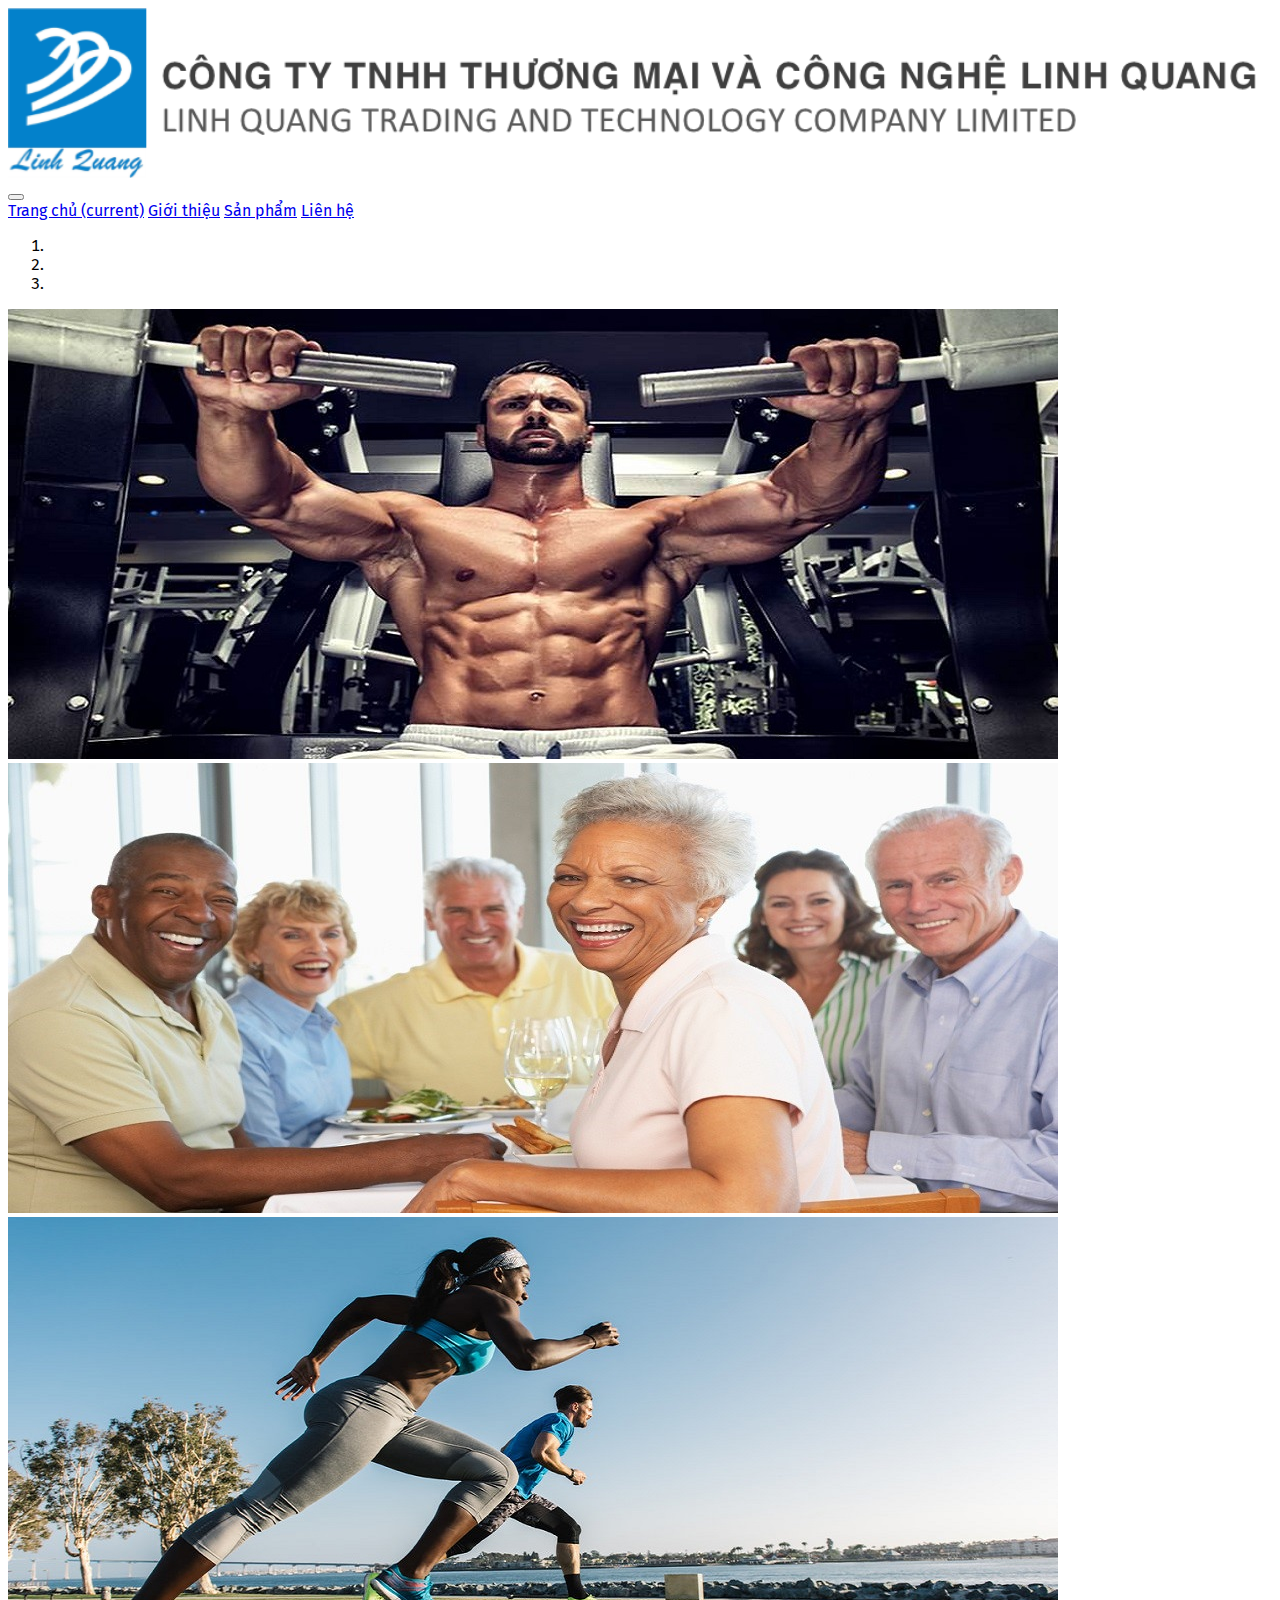
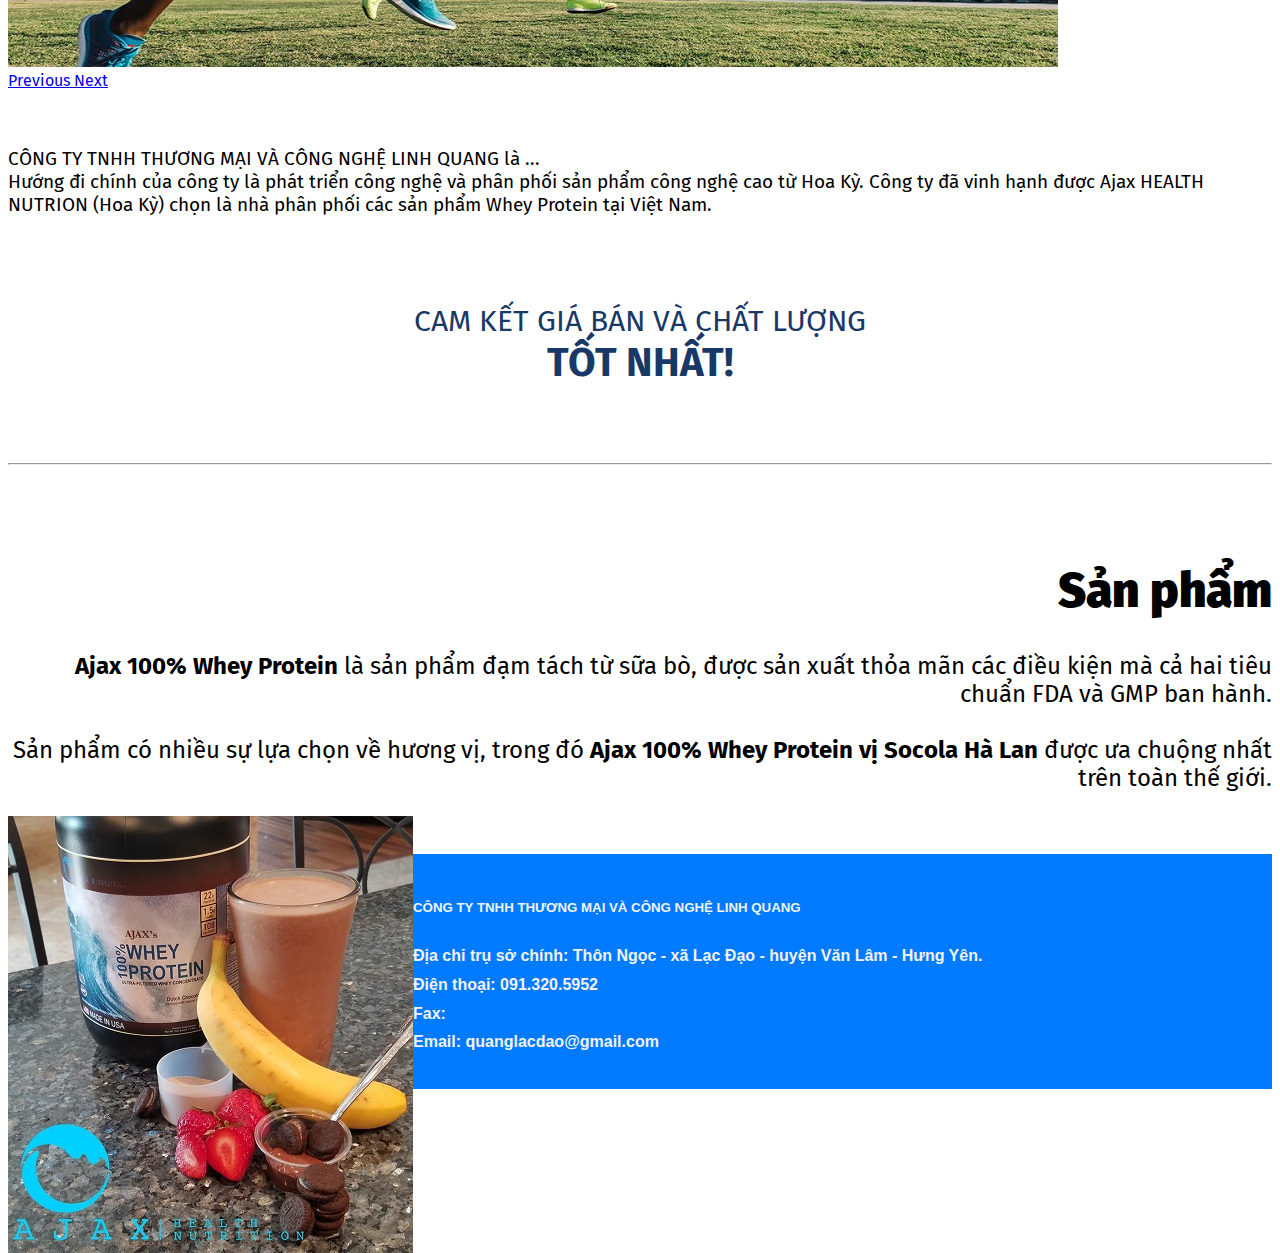
<file: index.html>
<!doctype html>
<html lang="en">
  <head>
    <title>CÔNG TY TNHH THƯƠNG MẠI VÀ CÔNG NGHỆ LINH QUANG</title>
    <!-- Required meta tags -->
    <meta charset="utf-8">
    <meta name="viewport" content="width=device-width, initial-scale=1, shrink-to-fit=no">

    <!-- Bootstrap CSS -->
    <link rel="stylesheet" href="https://maxcdn.bootstrapcdn.com/bootstrap/4.0.0-beta.2/css/bootstrap.min.css" integrity="sha384-PsH8R72JQ3SOdhVi3uxftmaW6Vc51MKb0q5P2rRUpPvrszuE4W1povHYgTpBfshb" crossorigin="anonymous">
    <link href="https://fonts.googleapis.com/css?family=Fira+Sans:400,700&amp;subset=vietnamese" rel="stylesheet">
    <link rel="stylesheet" href="css/style.css">
    <!-- favicon -->
    <link rel="shortcut icon" href="/favicon.ico" type="image/x-icon">
    <link rel="stylesheet" href="https://use.fontawesome.com/releases/v5.8.2/css/all.css" integrity="sha384-oS3vJWv+0UjzBfQzYUhtDYW+Pj2yciDJxpsK1OYPAYjqT085Qq/1cq5FLXAZQ7Ay" crossorigin="anonymous">
    <link rel="icon" href="/favicon.ico" type="image/x-icon">
  </head>
  <body>

    <header class="container">
      <nav class="navbar navbar-expand-lg pb-0" >
        <a class="navbar-brand pb-0" href="#"><img src="./img/web_logo.png" alt="logo Cong ty Linh Quang" class="responsive-img"></a>
        <button class="navbar-toggler navbar-button" type="button" data-toggle="collapse" data-target="#navbarNavAltMarkup" aria-controls="navbarNavAltMarkup" aria-expanded="false" aria-label="Toggle navigation">

          <i class="fas fa-caret-down dropdown-icon"></i>
        </button>

      </nav>

      <nav class="navbar navbar-expand-lg pt-0">
        <div class="collapse navbar-collapse py-0" id="navbarNavAltMarkup" style="justify-content: flex-end;">
          <div class="navbar-nav mx-auto">
            <a class="mx-2 font-weight-bold text-uppercase nav-item nav-link active" href="index.html">Trang chủ <span class="sr-only">(current)</span></a>
            <a class="mx-2 font-weight-bold text-uppercase nav-item nav-link" href="gioithieu.html">Giới thiệu</a>
            <a class="mx-2 font-weight-bold text-uppercase nav-item nav-link" href="sanpham.html">Sản phẩm</a>
            <a class="mx-2 font-weight-bold text-uppercase nav-item nav-link" href="lienhe.html">Liên hệ</a>
          </div>
        </div>
      </nav>
    </header>
    <!-- ********************************************************************************************* -->
    <!-- MAIN_BODY -->
    <div class="container my-3 pb-4">
      <div id="carouselExampleIndicators" class="carousel slide" data-ride="carousel">
        <ol class="carousel-indicators">
          <li data-target="#carouselExampleIndicators" data-slide-to="0" class="active"></li>
          <li data-target="#carouselExampleIndicators" data-slide-to="1"></li>
          <li data-target="#carouselExampleIndicators" data-slide-to="2"></li>
        </ol>
        <div class="carousel-inner">
          <div class="carousel-item active">
            <img class="d-block w-100" src="img/c1.jpg" alt="First slide">
          </div>
          <div class="carousel-item">
            <img class="d-block w-100" src="img/c2.jpg" alt="Second slide">
          </div>
          <div class="carousel-item">
            <img class="d-block w-100" src="img/c3.jpg" alt="Third slide">
          </div>
        </div>
        <a class="carousel-control-prev" href="#carouselExampleIndicators" role="button" data-slide="prev">
          <span class="carousel-control-prev-icon" aria-hidden="true"></span>
          <span class="sr-only">Previous</span>
        </a>
        <a class="carousel-control-next" href="#carouselExampleIndicators" role="button" data-slide="next">
          <span class="carousel-control-next-icon" aria-hidden="true"></span>
          <span class="sr-only">Next</span>
        </a>
      </div>
    </div>
    <!-- Introduction -->
    <div class="container">
      <br> <br>
      <div class="row">
        <div class=" col-md-6" style="padding-bottom: 3%">
          <p class="" style="font-size: 19px;">
            CÔNG TY TNHH THƯƠNG MẠI VÀ CÔNG NGHỆ LINH QUANG là ...<br>
            Hướng đi chính của công ty là phát triển công nghệ và phân phối sản phẩm công nghệ cao từ Hoa Kỳ. Công ty đã vinh hạnh được Ajax HEALTH NUTRION (Hoa Kỳ) chọn là nhà phân phối các sản phẩm Whey Protein tại Việt Nam.
          </p>
        </div>
        <div class=" col-md-6">
          <p style="color: #183867; font-size: 30px; text-transform: uppercase; text-align: center;"> CAM KẾT GIÁ BÁN VÀ CHẤT LƯỢNG <br><b style="font-size: 40px">TỐT NHẤT!</b></p>
        </div>
      </div>
    </div>
    <!-- END MAIN_BODY -->
    <div class="container">
    <br> <br> <hr> <br> <br> <br>
    <div class="row">
      <div class="col-md-7 mt-1" style="font-size: 24px;text-align: right;">
      <h1 class="mx-auto text-uppercase"><b>Sản phẩm</b></h1>
      <p class="pt-4"> <b>Ajax 100% Whey Protein</b> là sản phẩm đạm tách từ sữa bò, được sản xuất thỏa mãn các điều kiện mà cả hai tiêu chuẩn <span class="badge badge-info">FDA</span> và <span class="badge badge-info">GMP</span> ban hành.
        </br> <br> Sản phẩm có nhiều sự lựa chọn về hương vị, trong đó <b>Ajax 100% Whey Protein vị Socola Hà Lan</b> được ưa chuộng nhất trên toàn thế giới.
      </p>

      </div>
      <!-- <div class="col-md-1"></div> -->
      <div class="col-md-5">
          <img src="img/wheyajax.jpg" alt="wheyprotein" class="img-thumbnail" style="float:left">
      </div>
    </div>
    </div>
    <br><br>

    <!-- ********************************************************************************************* -->

    <footer style="background: #007bff">

      <h5> CÔNG TY TNHH THƯƠNG MẠI VÀ CÔNG NGHỆ LINH QUANG </h5>
      <p>Địa chỉ trụ sở chính: Thôn Ngọc - xã Lạc Đạo - huyện Văn Lâm - Hưng Yên. <br>
        Điện thoại: 091.320.5952 <br>
        Fax:                   <br>
        Email: quanglacdao@gmail.com <br>
      </p>
    </footer>



    <!-- Optional JavaScript -->
    <!-- jQuery first, then Popper.js, then Bootstrap JS -->
    <script src="https://code.jquery.com/jquery-3.2.1.slim.min.js" integrity="sha384-KJ3o2DKtIkvYIK3UENzmM7KCkRr/rE9/Qpg6aAZGJwFDMVNA/GpGFF93hXpG5KkN" crossorigin="anonymous"></script>
    <script src="https://cdnjs.cloudflare.com/ajax/libs/popper.js/1.12.3/umd/popper.min.js" integrity="sha384-vFJXuSJphROIrBnz7yo7oB41mKfc8JzQZiCq4NCceLEaO4IHwicKwpJf9c9IpFgh" crossorigin="anonymous"></script>
    <script src="https://maxcdn.bootstrapcdn.com/bootstrap/4.0.0-beta.2/js/bootstrap.min.js" integrity="sha384-alpBpkh1PFOepccYVYDB4do5UnbKysX5WZXm3XxPqe5iKTfUKjNkCk9SaVuEZflJ" crossorigin="anonymous"></script>

    <!-- written by Thanhlx -->

  </body>
</html>
</file>
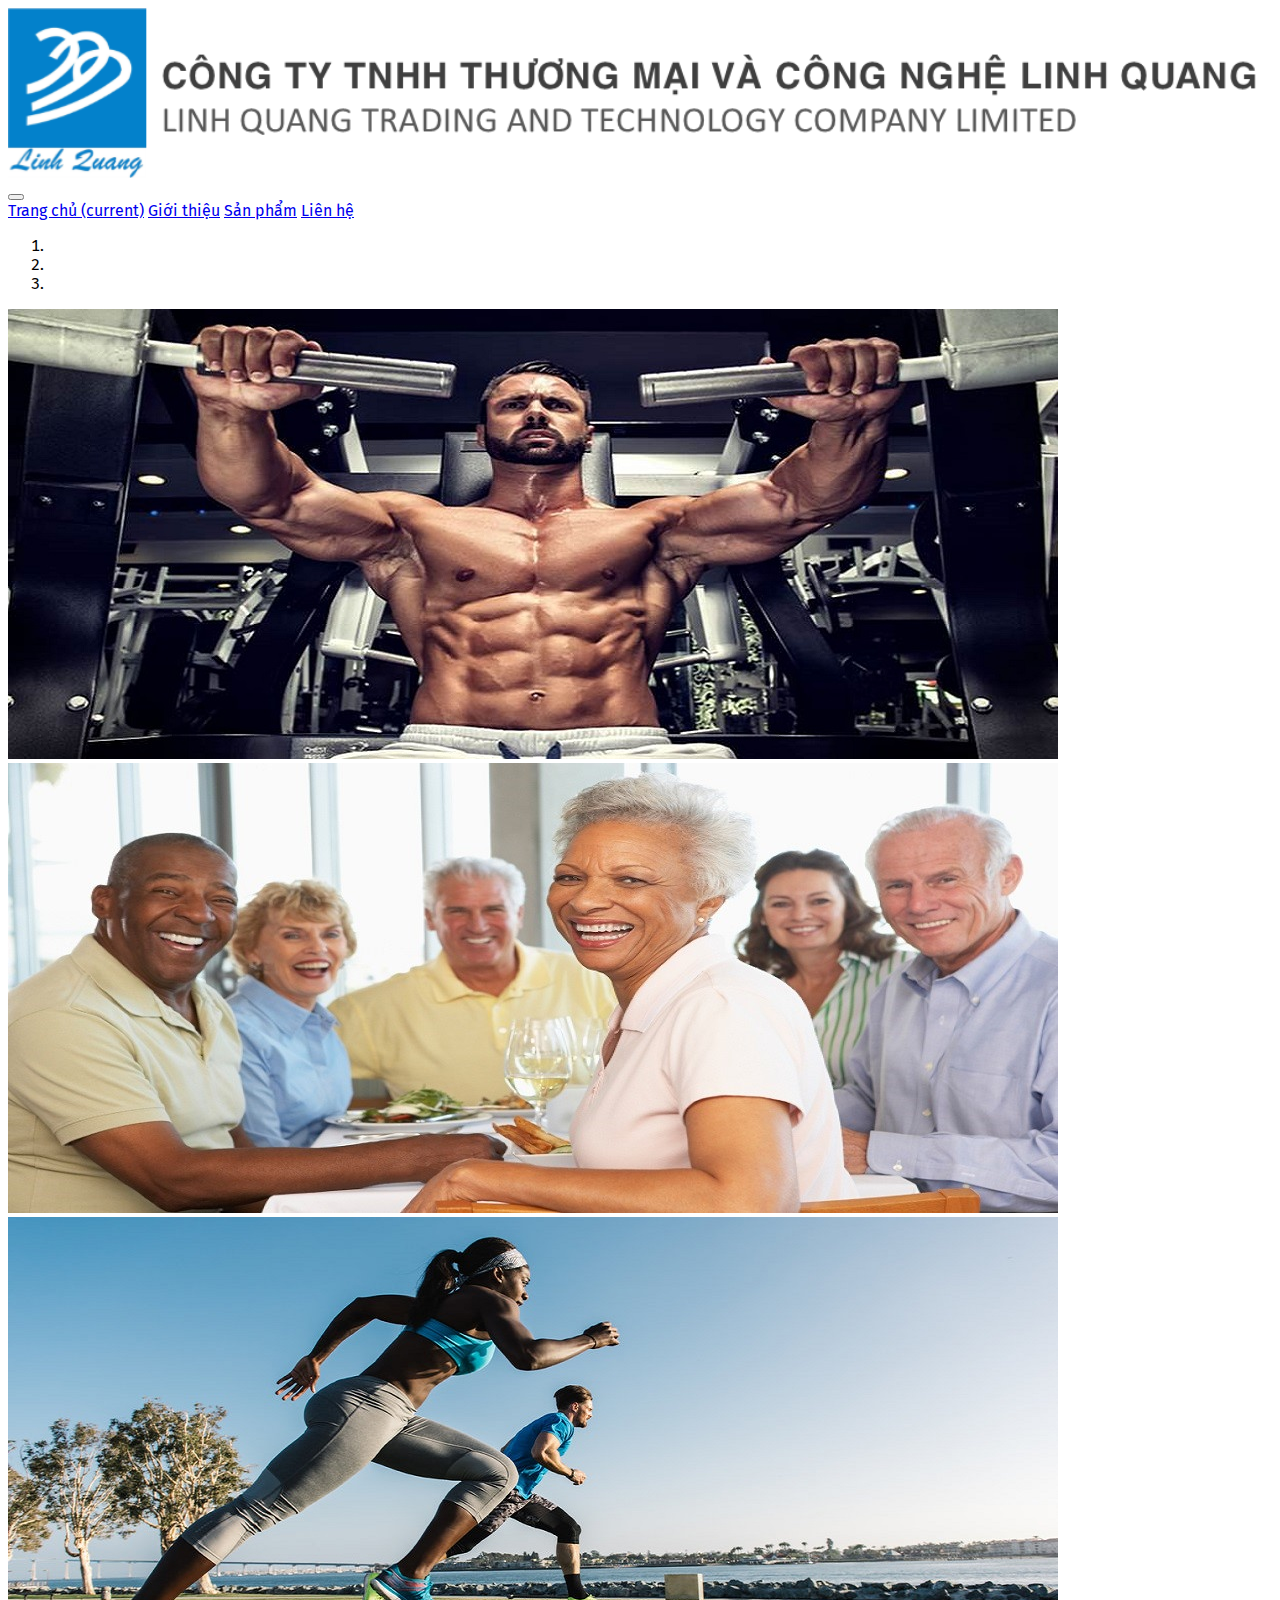
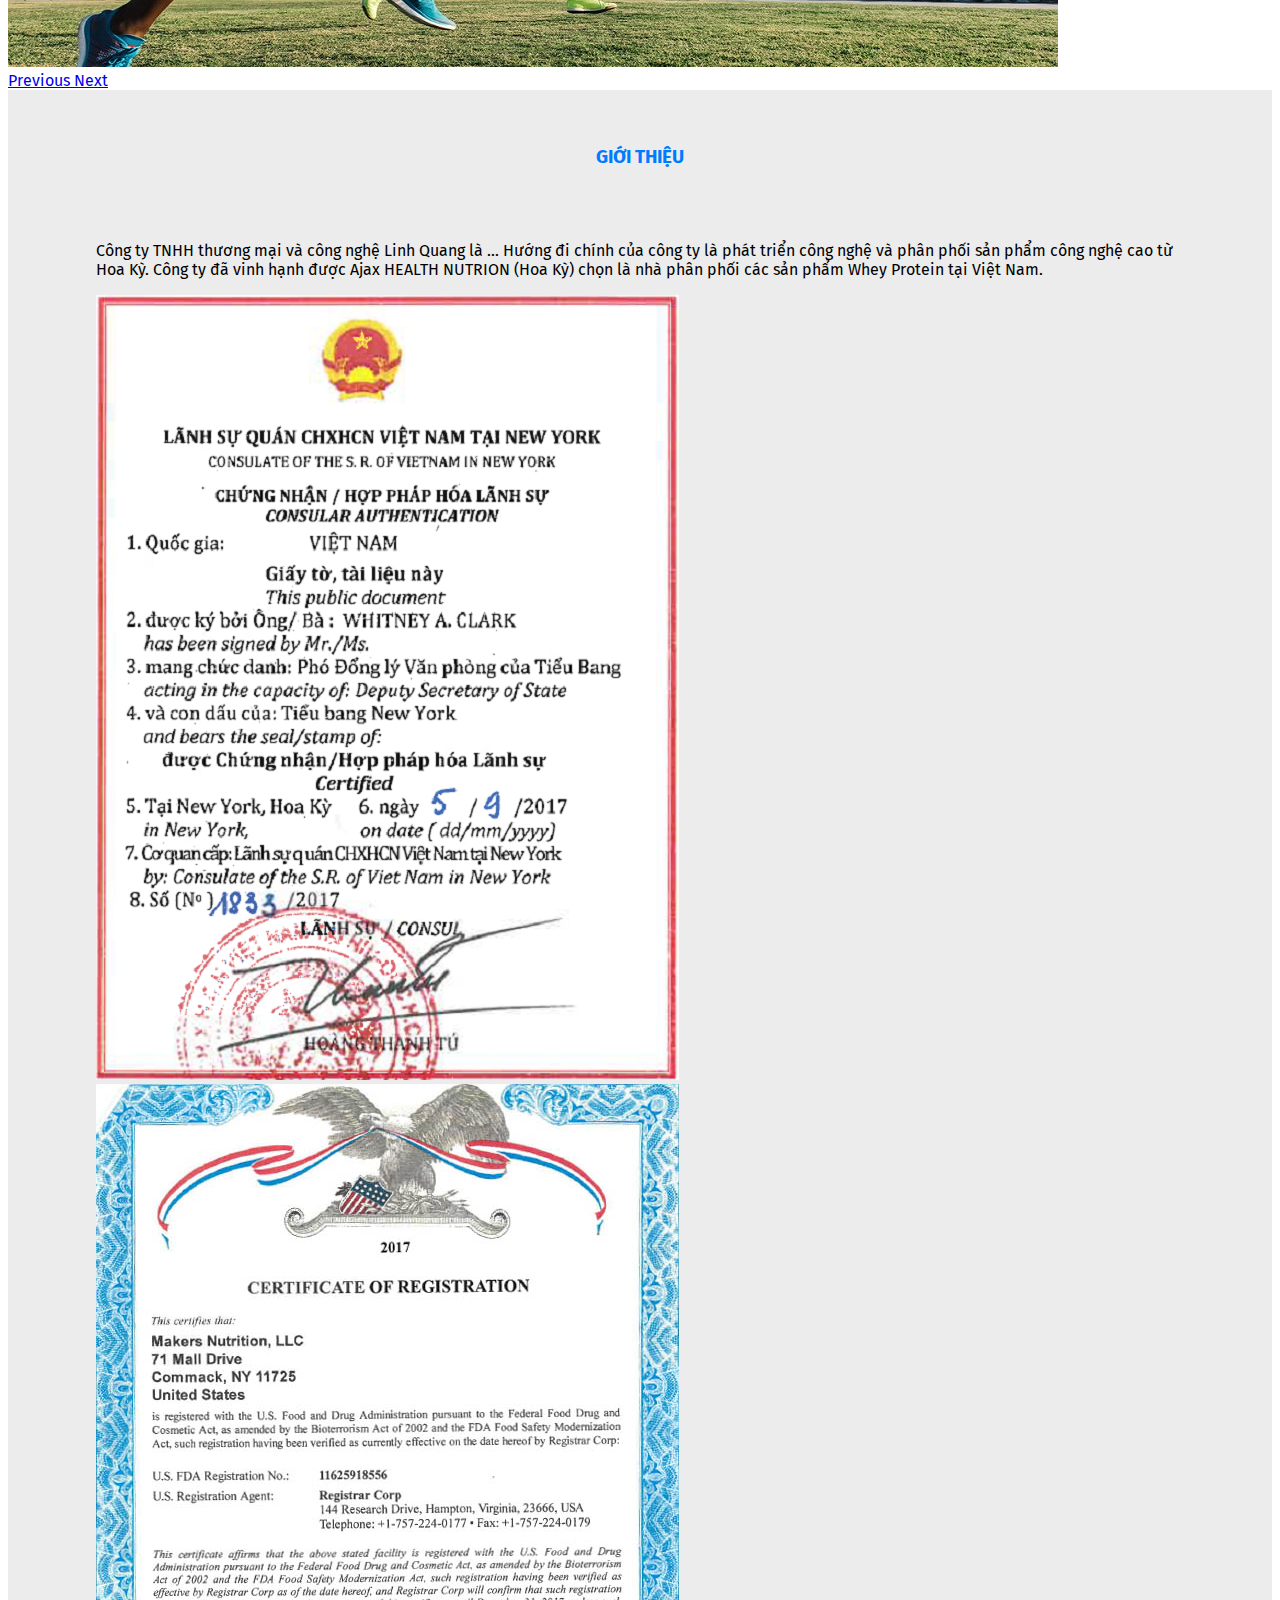
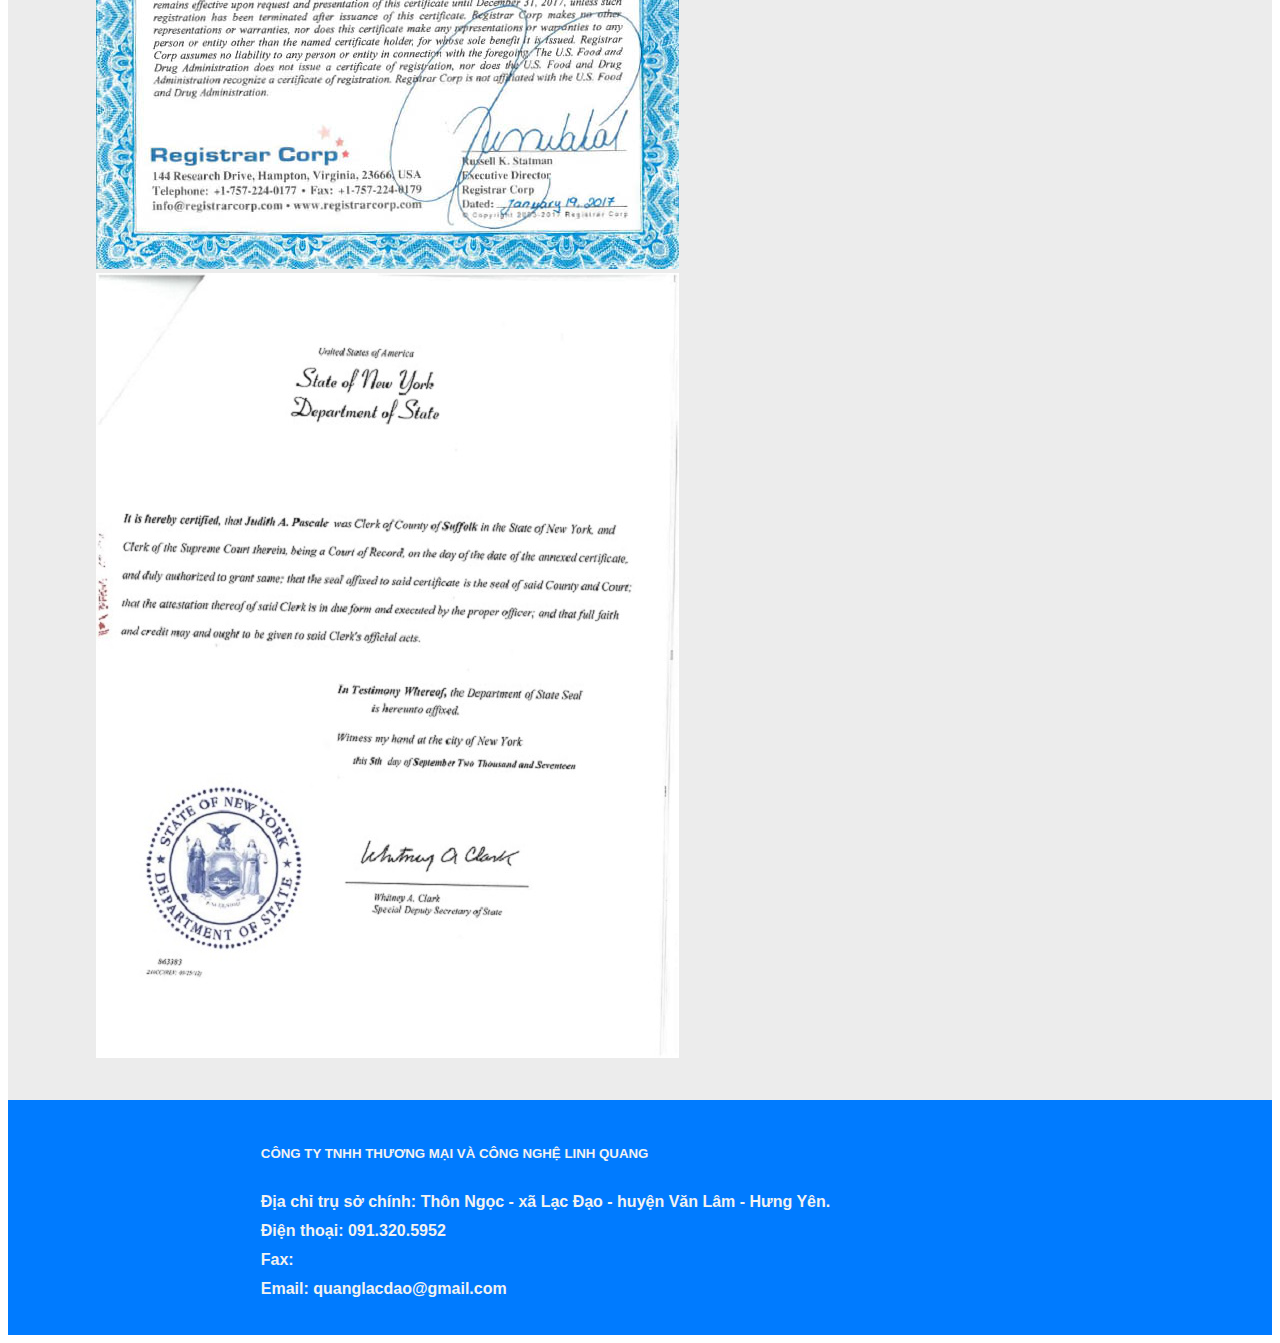
<file: gioithieu.html>
<!doctype html>
<html lang="en">
  <head>
    <title>CÔNG TY TNHH THƯƠNG MẠI VÀ CÔNG NGHỆ LINH QUANG</title>
    <!-- Required meta tags -->
    <meta charset="utf-8">
    <meta name="viewport" content="width=device-width, initial-scale=1, shrink-to-fit=no">

    <!-- Bootstrap CSS -->
    <link rel="stylesheet" href="https://maxcdn.bootstrapcdn.com/bootstrap/4.0.0-beta.2/css/bootstrap.min.css" integrity="sha384-PsH8R72JQ3SOdhVi3uxftmaW6Vc51MKb0q5P2rRUpPvrszuE4W1povHYgTpBfshb" crossorigin="anonymous">
    <link href="https://fonts.googleapis.com/css?family=Fira+Sans:400,700&amp;subset=vietnamese" rel="stylesheet">
    <link rel="stylesheet" href="css/style.css">
    <link rel="stylesheet" href="https://use.fontawesome.com/releases/v5.8.2/css/all.css" integrity="sha384-oS3vJWv+0UjzBfQzYUhtDYW+Pj2yciDJxpsK1OYPAYjqT085Qq/1cq5FLXAZQ7Ay" crossorigin="anonymous">
  </head>
  <body>

    <header class="container">
      <nav class="navbar navbar-expand-lg pb-0" >
        <a class="navbar-brand pb-0" href="#"><img src="./img/web_logo.png" alt="logo Cong ty Linh Quang" class="responsive-img"></a>
        <button class="navbar-toggler" type="button" data-toggle="collapse" data-target="#navbarNavAltMarkup" aria-controls="navbarNavAltMarkup" aria-expanded="false" aria-label="Toggle navigation">

          <i class="fas fa-caret-down dropdown-icon"></i>
        </button>

      </nav>

      <nav class="navbar navbar-expand-lg pt-0">
        <div class="collapse navbar-collapse py-0" id="navbarNavAltMarkup" style="justify-content: flex-end;">
          <div class="navbar-nav mx-auto">
            <a class="mx-2 font-weight-bold text-uppercase nav-item nav-link active" href="index.html">Trang chủ <span class="sr-only">(current)</span></a>
            <a class="mx-2 font-weight-bold text-uppercase nav-item nav-link" href="gioithieu.html">Giới thiệu</a>
            <a class="mx-2 font-weight-bold text-uppercase nav-item nav-link" href="sanpham.html">Sản phẩm</a>
            <a class="mx-2 font-weight-bold text-uppercase nav-item nav-link" href="lienhe.html">Liên hệ</a>
          </div>
        </div>
      </nav>
    </header>
    <div class="container my-3 pb-4">
      <div id="carouselExampleIndicators" class="carousel slide" data-ride="carousel">
        <ol class="carousel-indicators">
          <li data-target="#carouselExampleIndicators" data-slide-to="0" class="active"></li>
          <li data-target="#carouselExampleIndicators" data-slide-to="1"></li>
          <li data-target="#carouselExampleIndicators" data-slide-to="2"></li>
        </ol>
        <div class="carousel-inner">
          <div class="carousel-item active">
            <img class="d-block w-100" src="img/c1.jpg" alt="First slide">
          </div>
          <div class="carousel-item">
            <img class="d-block w-100" src="img/c2.jpg" alt="Second slide">
          </div>
          <div class="carousel-item">
            <img class="d-block w-100" src="img/c3.jpg" alt="Third slide">
          </div>
        </div>
        <a class="carousel-control-prev" href="#carouselExampleIndicators" role="button" data-slide="prev">
          <span class="carousel-control-prev-icon" aria-hidden="true"></span>
          <span class="sr-only">Previous</span>
        </a>
        <a class="carousel-control-next" href="#carouselExampleIndicators" role="button" data-slide="next">
          <span class="carousel-control-next-icon" aria-hidden="true"></span>
          <span class="sr-only">Next</span>
        </a>
      </div>
    </div>
    <!-- Main body -->
    <div class="container-fluid" style="background-color: #ececec; padding: 3% 7%">
      <h3 class="mx-auto mt-3text-uppercase" style=" color:#007bff; text-align: center;">GIỚI THIỆU</h3> <br> <br>
      <div class="row">
        <div class="col-md-7">
        <p>Công ty TNHH thương mại và công nghệ Linh Quang là ...
  Hướng đi chính của công ty là phát triển công nghệ và phân phối sản phẩm công nghệ cao từ Hoa Kỳ. Công ty đã vinh hạnh được Ajax HEALTH NUTRION (Hoa Kỳ) chọn là nhà phân phối các sản phẩm Whey Protein tại Việt Nam.</p>
        </div>
        <div class="col-md-5">
                <div id="carouselExampleSlidesOnly" class="carousel slide" data-ride="carousel">
          <div class="carousel-inner">
            <div class="carousel-item active">
              <img class="d-block w-100" src="img/gioithieu1.PNG" alt="First slide">
            </div>
            <div class="carousel-item">
              <img class="d-block w-100" src="img/gioithieu2.jpg" alt="Second slide">
            </div>
            <div class="carousel-item">
              <img class="d-block w-100" src="img/gioithieu3.jpg" alt="Third slide">
            </div>
          </div>
        </div>
        </div>
      </div>
    </div>










    <!-- ********************************************************************************************* -->

    <footer style="background: #007bff">

      <h5> CÔNG TY TNHH THƯƠNG MẠI VÀ CÔNG NGHỆ LINH QUANG </h5>
      <p>Địa chỉ trụ sở chính: Thôn Ngọc - xã Lạc Đạo - huyện Văn Lâm - Hưng Yên. <br>
        Điện thoại: 091.320.5952 <br>
        Fax:                   <br>
        Email: quanglacdao@gmail.com <br>
      </p>
    </footer>



    <!-- Optional JavaScript -->
    <!-- jQuery first, then Popper.js, then Bootstrap JS -->
    <script src="https://code.jquery.com/jquery-3.2.1.slim.min.js" integrity="sha384-KJ3o2DKtIkvYIK3UENzmM7KCkRr/rE9/Qpg6aAZGJwFDMVNA/GpGFF93hXpG5KkN" crossorigin="anonymous"></script>
    <script src="https://cdnjs.cloudflare.com/ajax/libs/popper.js/1.12.3/umd/popper.min.js" integrity="sha384-vFJXuSJphROIrBnz7yo7oB41mKfc8JzQZiCq4NCceLEaO4IHwicKwpJf9c9IpFgh" crossorigin="anonymous"></script>
    <script src="https://maxcdn.bootstrapcdn.com/bootstrap/4.0.0-beta.2/js/bootstrap.min.js" integrity="sha384-alpBpkh1PFOepccYVYDB4do5UnbKysX5WZXm3XxPqe5iKTfUKjNkCk9SaVuEZflJ" crossorigin="anonymous"></script>

    <!-- written by Thanhlx -->

  </body>
</html>
</file>
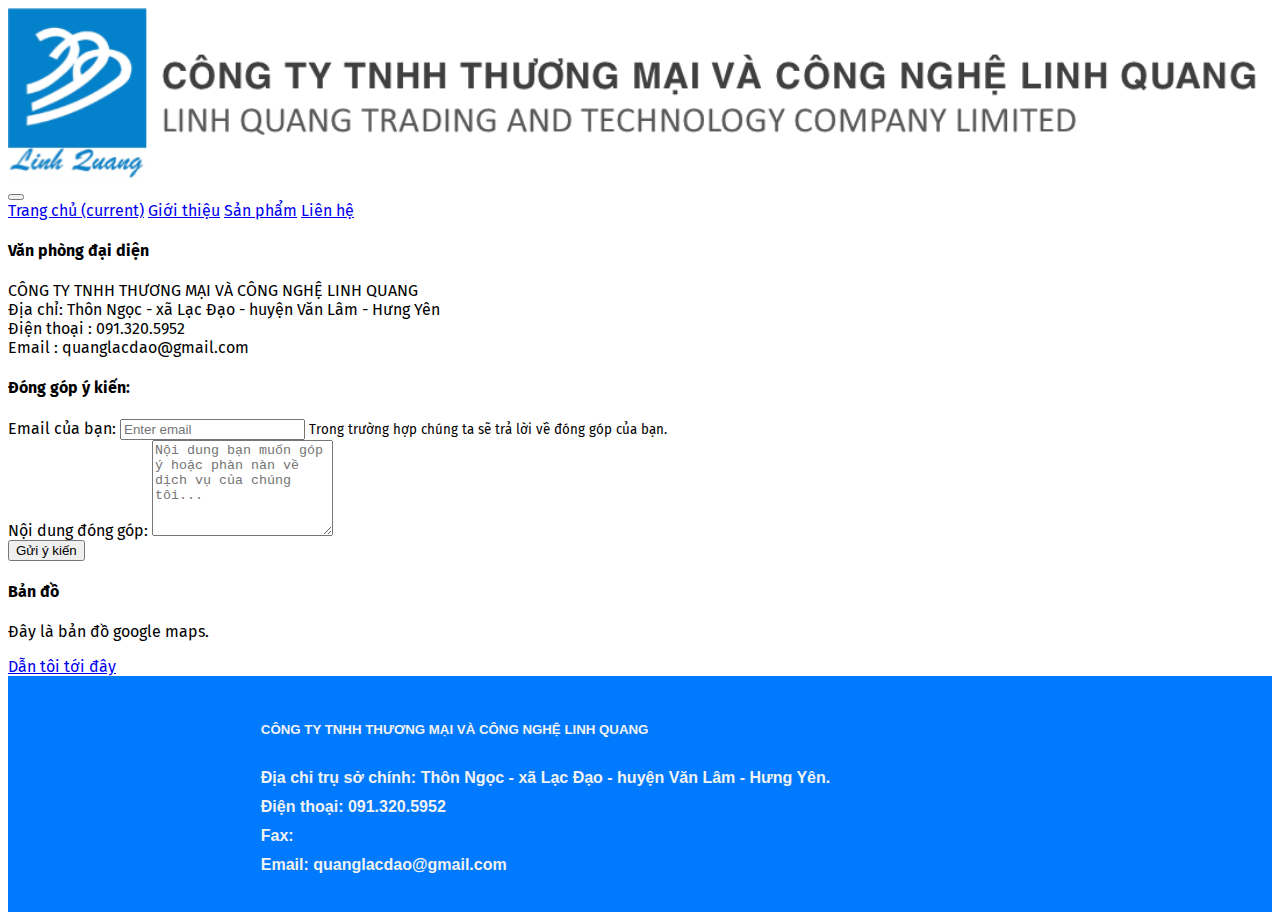
<file: lienhe.html>
<!doctype html>
<html lang="en">
  <head>
    <title>CÔNG TY TNHH THƯƠNG MẠI VÀ CÔNG NGHỆ LINH QUANG</title>
    <!-- Required meta tags -->
    <meta charset="utf-8">
    <meta name="viewport" content="width=device-width, initial-scale=1, shrink-to-fit=no">

    <!-- Bootstrap CSS -->
    <link rel="stylesheet" href="https://maxcdn.bootstrapcdn.com/bootstrap/4.0.0-beta.2/css/bootstrap.min.css" integrity="sha384-PsH8R72JQ3SOdhVi3uxftmaW6Vc51MKb0q5P2rRUpPvrszuE4W1povHYgTpBfshb" crossorigin="anonymous">
    <link href="https://fonts.googleapis.com/css?family=Fira+Sans:400,700&amp;subset=vietnamese" rel="stylesheet">
    <link rel="stylesheet" href="css/style.css">
    <link rel="stylesheet" href="https://use.fontawesome.com/releases/v5.8.2/css/all.css" integrity="sha384-oS3vJWv+0UjzBfQzYUhtDYW+Pj2yciDJxpsK1OYPAYjqT085Qq/1cq5FLXAZQ7Ay" crossorigin="anonymous">
  </head>
  <body>

    <header class="container">
      <nav class="navbar navbar-expand-lg pb-0" >
        <a class="navbar-brand pb-0" href="#"><img src="./img/web_logo.png" alt="logo Cong ty Linh Quang" class="responsive-img"></a>
        <button class="navbar-toggler" type="button" data-toggle="collapse" data-target="#navbarNavAltMarkup" aria-controls="navbarNavAltMarkup" aria-expanded="false" aria-label="Toggle navigation">
          <i class="fas fa-caret-down dropdown-icon"></i>
        </button>

      </nav>

      <nav class="navbar navbar-expand-lg pt-0">
        <div class="collapse navbar-collapse py-0" id="navbarNavAltMarkup" style="justify-content: flex-end;">
          <div class="navbar-nav mx-auto">
            <a class="mx-2 font-weight-bold text-uppercase nav-item nav-link active" href="index.html">Trang chủ <span class="sr-only">(current)</span></a>
            <a class="mx-2 font-weight-bold text-uppercase nav-item nav-link" href="gioithieu.html">Giới thiệu</a>
            <a class="mx-2 font-weight-bold text-uppercase nav-item nav-link" href="sanpham.html">Sản phẩm</a>
            <a class="mx-2 font-weight-bold text-uppercase nav-item nav-link" href="lienhe.html">Liên hệ</a>
          </div>
        </div>
      </nav>
    </header>

    <!-- ********************************************************************************************* -->
    <!-- MAIN_BODY -->
    <div class="container my-3 pb-4">
      <div class="row">
        <div class="col-md-7">

          <div class="card">
            <h4 class="card-header">Văn phòng đại diện</h4>
            <div class="card-body">
              CÔNG TY TNHH THƯƠNG MẠI VÀ CÔNG NGHỆ LINH QUANG <br>
              Địa chỉ: Thôn Ngọc - xã Lạc Đạo - huyện Văn Lâm - Hưng Yên <br>
              Điện thoại : 091.320.5952  <br>
              Email : quanglacdao@gmail.com  <br>
            </div>
          </div>



          <div class="card mt-3">
            <h4 class="card-header">Đóng góp ý kiến:</h4>
            <div class="card-body">
              <form>
                <div class="form-group">
                  <label for="exampleInputEmail1">Email của bạn:</label>
                  <input type="email" class="form-control" id="exampleInputEmail1" aria-describedby="emailHelp" placeholder="Enter email">
                  <small id="emailHelp" class="form-text text-muted">Trong trường hợp chúng ta sẽ trả lời về đóng góp của bạn.</small>
                </div>
                <div class="form-group">
                  <label for="exampleInputPassword1">Nội dung đóng góp:</label>
                  <textarea class="form-control" id="exampleInputPassword1" placeholder="Nội dung bạn muốn góp ý hoặc phàn nàn về dịch vụ của chúng tôi..." rows="6"></textarea>
                </div>
                <button type="submit" class="btn btn-primary">Gửi ý kiến</button>
              </form>
            </div>
          </div>

        </div>
        <div class="col-md-5">
          <div class="card">
            <h4 class="card-header">Bản đồ</h4>
            <div class="card-body">
              <h4 class="card-title"></h4>
              <p class="card-text">Đây là bản đồ google maps.</p>
              <a href="#" class="btn btn-primary">Dẫn tôi tới đây</a>
            </div>
          </div>
        </div>
      </div>
    </div>

    <!-- ********************************************************************************************* -->

    <footer style="background: #007bff">

      <h5> CÔNG TY TNHH THƯƠNG MẠI VÀ CÔNG NGHỆ LINH QUANG </h5>
      <p>Địa chỉ trụ sở chính: Thôn Ngọc - xã Lạc Đạo - huyện Văn Lâm - Hưng Yên. <br>
        Điện thoại: 091.320.5952 <br>
        Fax:                   <br>
        Email: quanglacdao@gmail.com <br>
      </p>
    </footer>



    <!-- Optional JavaScript -->
    <!-- jQuery first, then Popper.js, then Bootstrap JS -->
    <script src="https://code.jquery.com/jquery-3.2.1.slim.min.js" integrity="sha384-KJ3o2DKtIkvYIK3UENzmM7KCkRr/rE9/Qpg6aAZGJwFDMVNA/GpGFF93hXpG5KkN" crossorigin="anonymous"></script>
    <script src="https://cdnjs.cloudflare.com/ajax/libs/popper.js/1.12.3/umd/popper.min.js" integrity="sha384-vFJXuSJphROIrBnz7yo7oB41mKfc8JzQZiCq4NCceLEaO4IHwicKwpJf9c9IpFgh" crossorigin="anonymous"></script>
    <script src="https://maxcdn.bootstrapcdn.com/bootstrap/4.0.0-beta.2/js/bootstrap.min.js" integrity="sha384-alpBpkh1PFOepccYVYDB4do5UnbKysX5WZXm3XxPqe5iKTfUKjNkCk9SaVuEZflJ" crossorigin="anonymous"></script>

    <!-- written by Thanhlx -->

  </body>
</html>
</file>
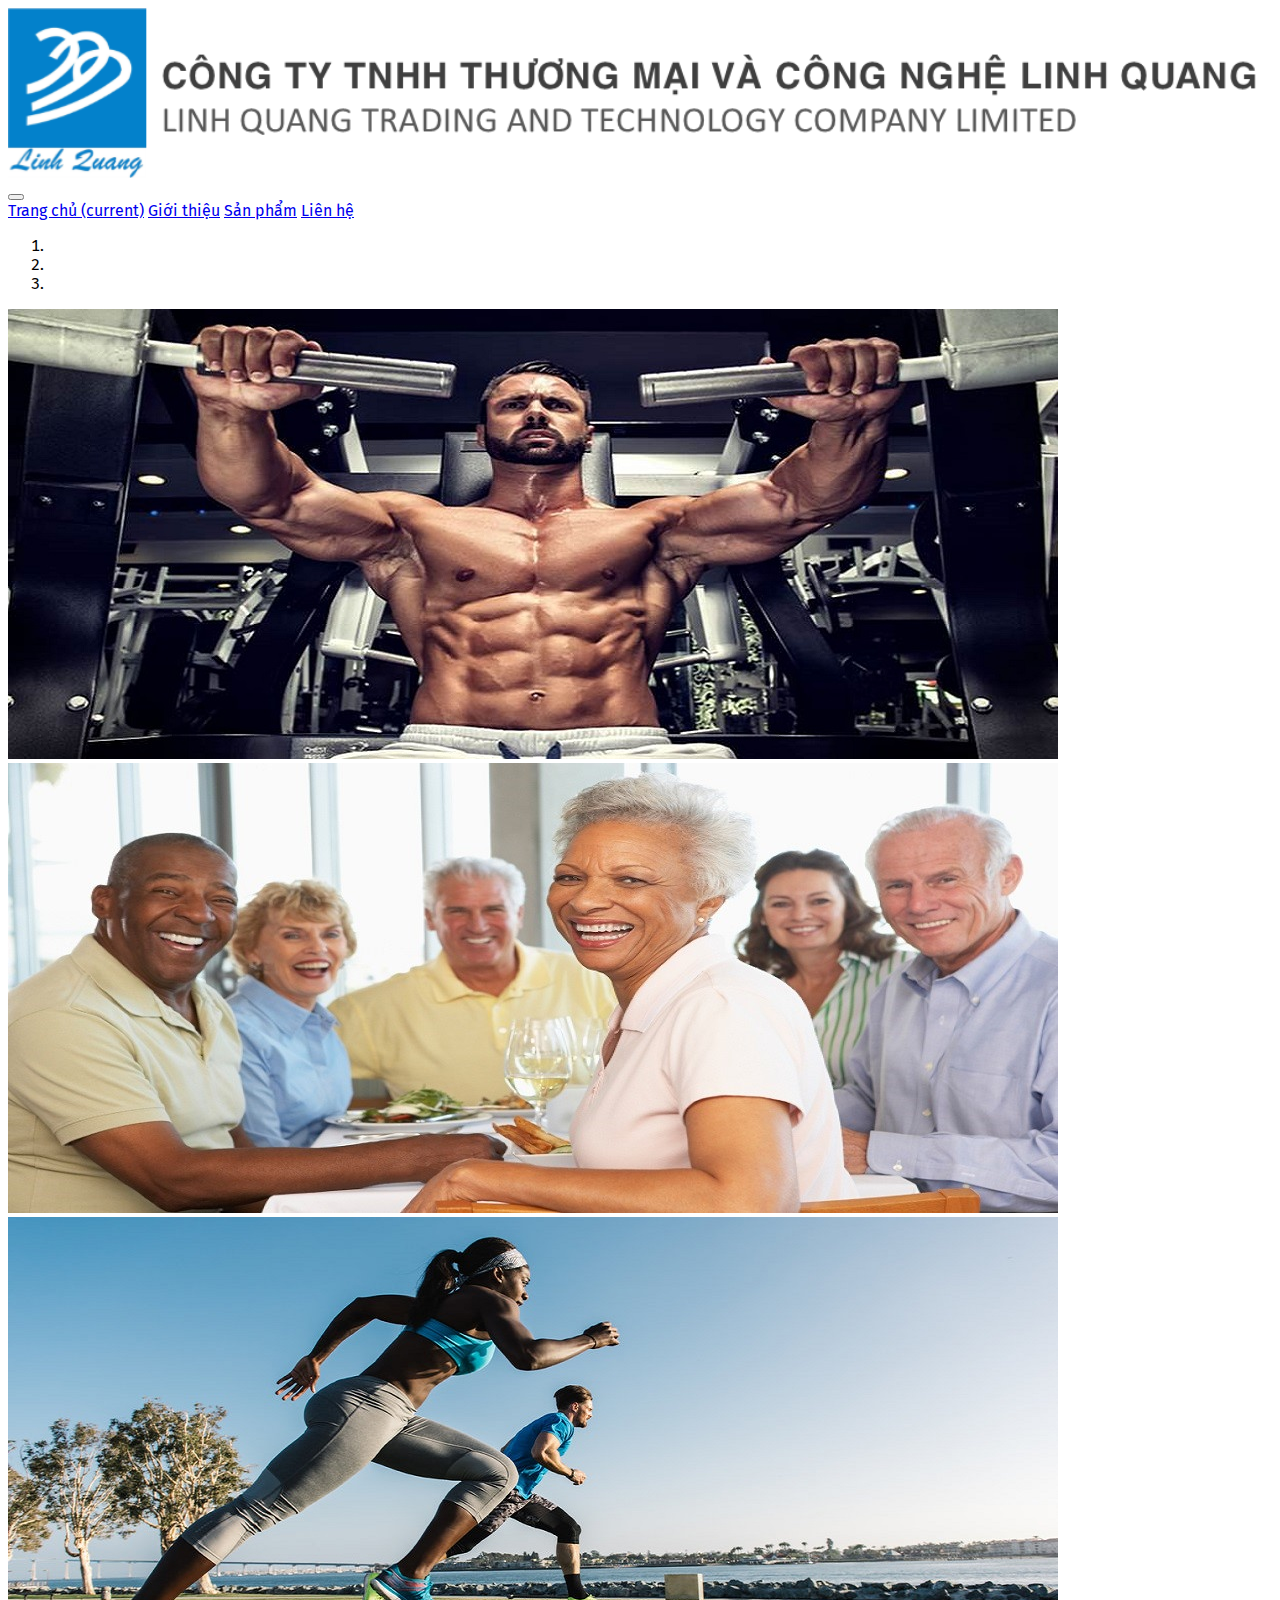
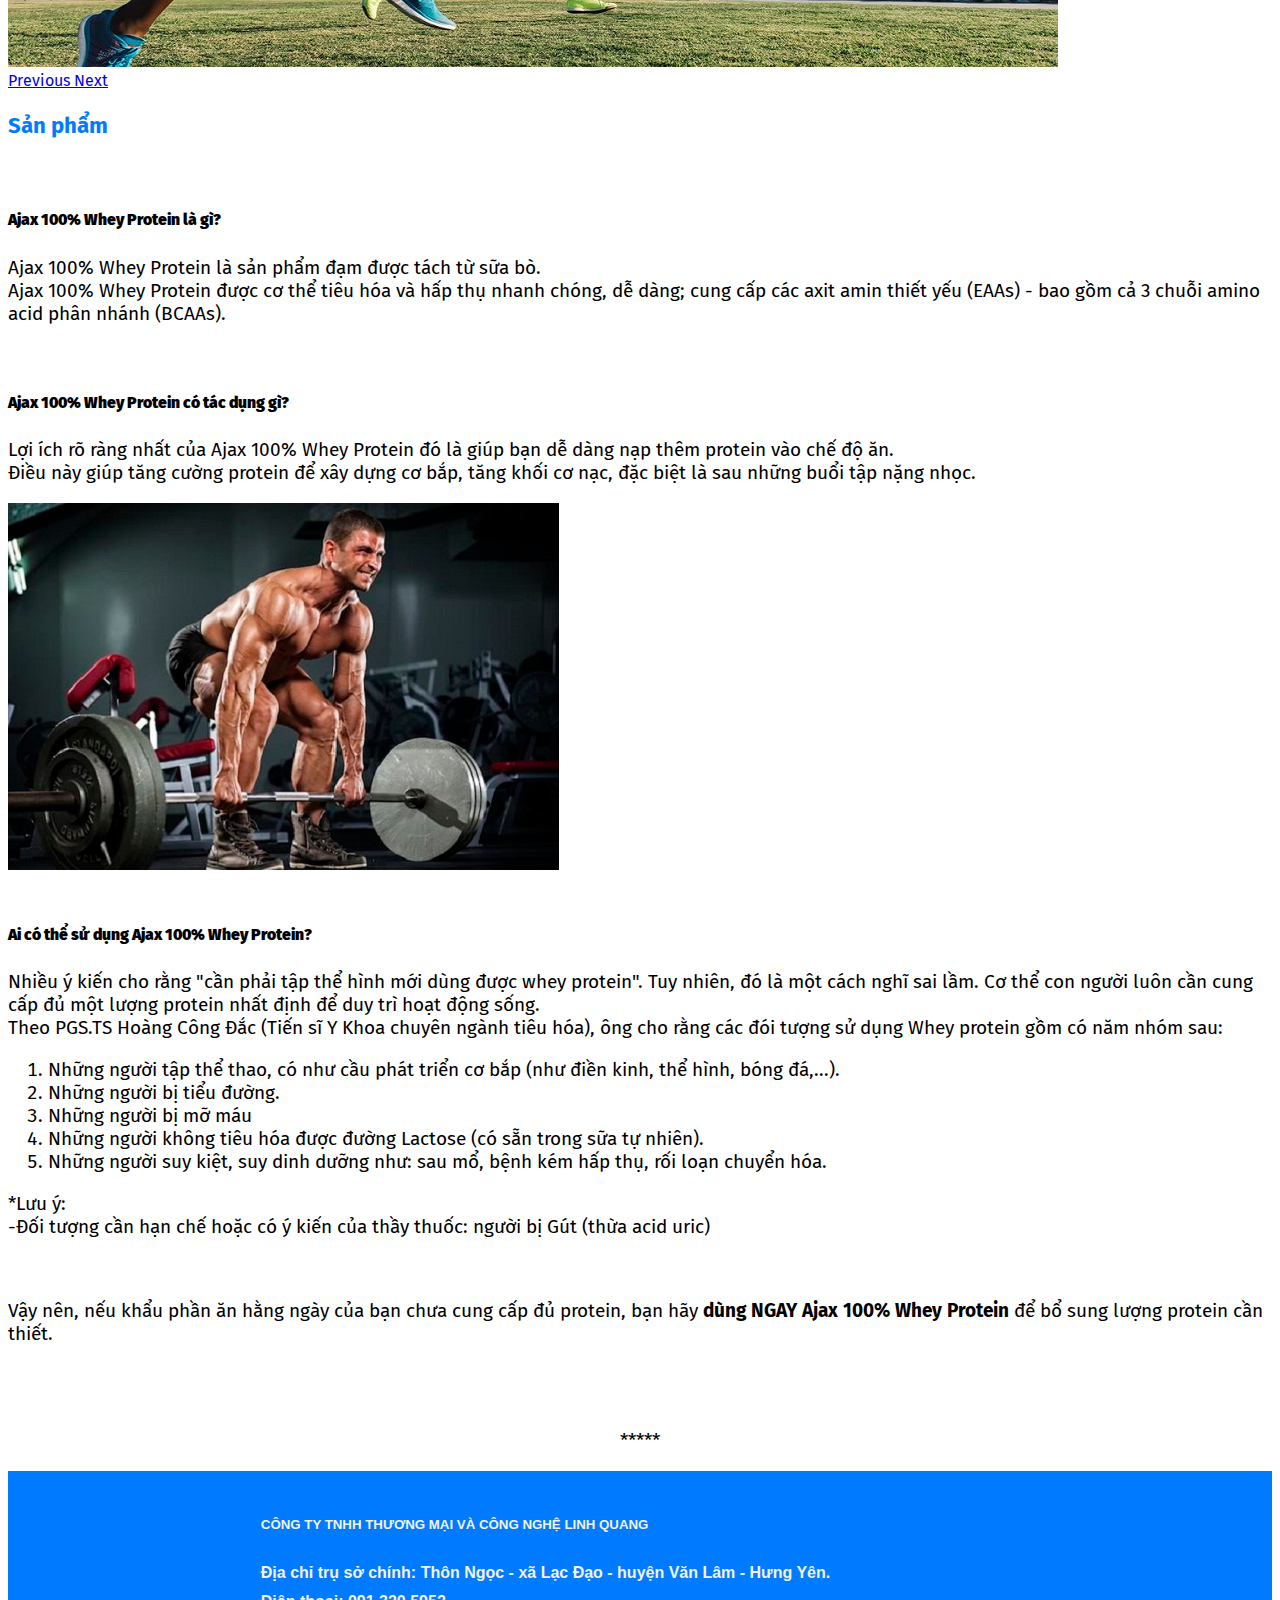
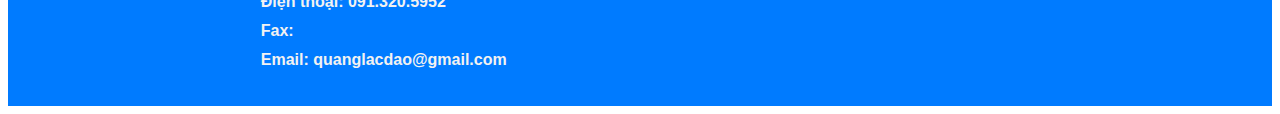
<file: sanpham.html>
<!doctype html>
<html lang="en">
  <head>
    <title>CÔNG TY TNHH THƯƠNG MẠI VÀ CÔNG NGHỆ LINH QUANG</title>
    <!-- Required meta tags -->
    <meta charset="utf-8">
    <meta name="viewport" content="width=device-width, initial-scale=1, shrink-to-fit=no">

    <!-- Bootstrap CSS -->
    <link rel="stylesheet" href="https://maxcdn.bootstrapcdn.com/bootstrap/4.0.0-beta.2/css/bootstrap.min.css" integrity="sha384-PsH8R72JQ3SOdhVi3uxftmaW6Vc51MKb0q5P2rRUpPvrszuE4W1povHYgTpBfshb" crossorigin="anonymous">
    <link href="https://fonts.googleapis.com/css?family=Fira+Sans:400,700&amp;subset=vietnamese" rel="stylesheet">
    <link rel="stylesheet" href="css/style.css">
    <link rel="stylesheet" href="https://use.fontawesome.com/releases/v5.8.2/css/all.css" integrity="sha384-oS3vJWv+0UjzBfQzYUhtDYW+Pj2yciDJxpsK1OYPAYjqT085Qq/1cq5FLXAZQ7Ay" crossorigin="anonymous">
  </head>
  <body>

    <header class="container">
      <nav class="navbar navbar-expand-lg pb-0" >
        <a class="navbar-brand pb-0" href="#"><img src="./img/web_logo.png" alt="logo Cong ty Linh Quang" class="responsive-img"></a>
        <button class="navbar-toggler" type="button" data-toggle="collapse" data-target="#navbarNavAltMarkup" aria-controls="navbarNavAltMarkup" aria-expanded="false" aria-label="Toggle navigation">
          <i class="fas fa-caret-down dropdown-icon"></i>
        </button>

      </nav>

      <nav class="navbar navbar-expand-lg pt-0">
        <div class="collapse navbar-collapse py-0" id="navbarNavAltMarkup" style="justify-content: flex-end;">
          <div class="navbar-nav mx-auto">
            <a class="mx-2 font-weight-bold text-uppercase nav-item nav-link active" href="index.html">Trang chủ <span class="sr-only">(current)</span></a>
            <a class="mx-2 font-weight-bold text-uppercase nav-item nav-link" href="gioithieu.html">Giới thiệu</a>
            <a class="mx-2 font-weight-bold text-uppercase nav-item nav-link" href="sanpham.html">Sản phẩm</a>
            <a class="mx-2 font-weight-bold text-uppercase nav-item nav-link" href="lienhe.html">Liên hệ</a>
          </div>
        </div>
      </nav>
    </header>
      <div class="container my-3 pb-4">
      <div id="carouselExampleIndicators" class="carousel slide" data-ride="carousel">
        <ol class="carousel-indicators">
          <li data-target="#carouselExampleIndicators" data-slide-to="0" class="active"></li>
          <li data-target="#carouselExampleIndicators" data-slide-to="1"></li>
          <li data-target="#carouselExampleIndicators" data-slide-to="2"></li>
        </ol>
        <div class="carousel-inner">
          <div class="carousel-item active">
            <img class="d-block w-100" src="img/c1.jpg" alt="First slide">
          </div>
          <div class="carousel-item">
            <img class="d-block w-100" src="img/c2.jpg" alt="Second slide">
          </div>
          <div class="carousel-item">
            <img class="d-block w-100" src="img/c3.jpg" alt="Third slide">
          </div>
        </div>
        <a class="carousel-control-prev" href="#carouselExampleIndicators" role="button" data-slide="prev">
          <span class="carousel-control-prev-icon" aria-hidden="true"></span>
          <span class="sr-only">Previous</span>
        </a>
        <a class="carousel-control-next" href="#carouselExampleIndicators" role="button" data-slide="next">
          <span class="carousel-control-next-icon" aria-hidden="true"></span>
          <span class="sr-only">Next</span>
        </a>
      </div>
    </div>
    <!-- ********************************************************************************************* -->
    <!-- MAIN_BODY -->
    <div class="container" style="font-size: 19px;">
      <h3 class="mx-auto mt-3 text-uppercase" style=" color:#007bff;">Sản phẩm</h3> <br>
        <h5><b> Ajax 100% Whey Protein là gì? </b></h5>
        <p>Ajax 100% Whey Protein là sản phẩm đạm được tách từ sữa bò. <br>
          Ajax 100% Whey Protein được cơ thể tiêu hóa và hấp thụ nhanh chóng, dễ dàng; cung cấp các axit amin thiết yếu (EAAs) - bao gồm cả 3 chuỗi amino acid phân nhánh (BCAAs).
        </p> <br>
        <h5><b>Ajax 100% Whey Protein có tác dụng gì?</b></h5>
        <p>Lợi ích rõ ràng nhất của Ajax 100% Whey Protein đó là giúp bạn dễ dàng nạp thêm protein vào chế độ ăn. <br>
        Điều này giúp tăng cường protein để xây dựng cơ bắp, tăng khối cơ nạc, đặc biệt là sau những buổi tập nặng nhọc.</p>
        <img src="img/wheypro.jpg" alt="Wheyprotein"> <br> <br>
        <h5><b>Ai có thể sử dụng Ajax 100% Whey Protein?</b></h5>
        <p>Nhiều ý kiến cho rằng "cần phải tập thể hình mới dùng được whey protein". Tuy nhiên, đó là một cách nghĩ sai lầm. Cơ thể con người luôn cần cung cấp đủ một lượng protein nhất định để duy trì hoạt động sống.<br> Theo PGS.TS Hoàng Công Đắc (Tiến sĩ Y Khoa chuyên ngành tiêu hóa), ông cho rằng các đói tượng sử dụng Whey protein gồm có năm nhóm sau: </p>
        <ol>
          <li>Những người tập thể thao, có như cầu phát triển cơ bắp (như điền kinh, thể hình, bóng đá,...).</li>
          <li>Những người bị tiểu đường.</li>
          <li>Những người bị mỡ máu</li>
          <li>Những người không tiêu hóa được đường Lactose (có sẵn trong sữa tự nhiên).</li>
          <li>Những người suy kiệt, suy dinh dưỡng như: sau mổ, bệnh kém hấp thụ, rối loạn chuyển hóa.</li>
        </ol>
        <p>*Lưu ý:<br>
        -Đối tượng cần hạn chế hoặc có ý kiến của thầy thuốc: người bị Gút (thừa acid uric)</p> <br>
        <p>Vậy nên, nếu khẩu phần ăn hằng ngày của bạn chưa cung cấp đủ protein, bạn hãy <b>dùng NGAY Ajax 100% Whey Protein </b> để bổ sung lượng protein cần thiết.</p> <br><br> <p style="text-align: center;"> ***** </p>

    </div>



















    <!-- ********************************************************************************************* -->

    <footer style="background: #007bff">

      <h5> CÔNG TY TNHH THƯƠNG MẠI VÀ CÔNG NGHỆ LINH QUANG </h5>
      <p>Địa chỉ trụ sở chính: Thôn Ngọc - xã Lạc Đạo - huyện Văn Lâm - Hưng Yên. <br>
        Điện thoại: 091.320.5952 <br>
        Fax:                   <br>
        Email: quanglacdao@gmail.com <br>
      </p>
    </footer>



    <!-- Optional JavaScript -->
    <!-- jQuery first, then Popper.js, then Bootstrap JS -->
    <script src="https://code.jquery.com/jquery-3.2.1.slim.min.js" integrity="sha384-KJ3o2DKtIkvYIK3UENzmM7KCkRr/rE9/Qpg6aAZGJwFDMVNA/GpGFF93hXpG5KkN" crossorigin="anonymous"></script>
    <script src="https://cdnjs.cloudflare.com/ajax/libs/popper.js/1.12.3/umd/popper.min.js" integrity="sha384-vFJXuSJphROIrBnz7yo7oB41mKfc8JzQZiCq4NCceLEaO4IHwicKwpJf9c9IpFgh" crossorigin="anonymous"></script>
    <script src="https://maxcdn.bootstrapcdn.com/bootstrap/4.0.0-beta.2/js/bootstrap.min.js" integrity="sha384-alpBpkh1PFOepccYVYDB4do5UnbKysX5WZXm3XxPqe5iKTfUKjNkCk9SaVuEZflJ" crossorigin="anonymous"></script>

    <!-- written by Thanhlx -->

  </body>
</html>
</file>
<file: css/style.css>
body{
  font-family: 'Fira Sans', sans-serif;
}

.menu-website{
  font-size: 25px;
}

.responsive-img{
  width: 100%;
  height: auto;
}
.navbar-brand{
  width: 80%;
  max-width: 800px;
}

.navbar-toggler {
  color: #007bff;
}

.dropdown-icon {
  width: 5rem;
}

footer {
  padding-left: 20%;
  padding-top: 20px;
  padding-bottom: 16px;
  color: #f2f2f2;
  background-color: #0047b3;
  font-size: 16px;
  font-family: Arial, Helvetica, sans-serif;
  font-weight: 600;
  line-height: 1.8;
}

.bs-callout {
    padding: 20px;
    margin: 20px 0;
    border: 1px solid #eee;
    border-left-width: 5px;
    border-radius: 3px;
}
.bs-callout h4 {
    margin-top: 0;
    margin-bottom: 5px;
}
.bs-callout p:last-child {
    margin-bottom: 0;
}
.bs-callout code {
    border-radius: 3px;
}
.bs-callout+.bs-callout {
    margin-top: -5px;
}
.bs-callout-default {
    border-left-color: #777;
}
.bs-callout-default h4 {
    color: #777;
}
.bs-callout-primary {
    border-left-color: #428bca;
}
.bs-callout-primary h4 {
    color: #428bca;
}
.bs-callout-success {
    border-left-color: #5cb85c;
}
.bs-callout-success h4 {
    color: #5cb85c;
}
.bs-callout-danger {
    border-left-color: #d9534f;
}
.bs-callout-danger h4 {
    color: #d9534f;
}
.bs-callout-warning {
    border-left-color: #f0ad4e;
}
.bs-callout-warning h4 {
    color: #f0ad4e;
}
.bs-callout-info {
    border-left-color: #5bc0de;
}
.bs-callout-info h4 {
    color: #5bc0de;
}

footer {
  padding-left: 20%;
  padding-top: 20px;
  padding-bottom: 16px;
  color: #f2f2f2;
  background-color: #0047b3;
  font-size: 16px;
  font-family: Arial, Helvetica, sans-serif;
  font-weight: 600;
  line-height: 1.8;
}
</file>
